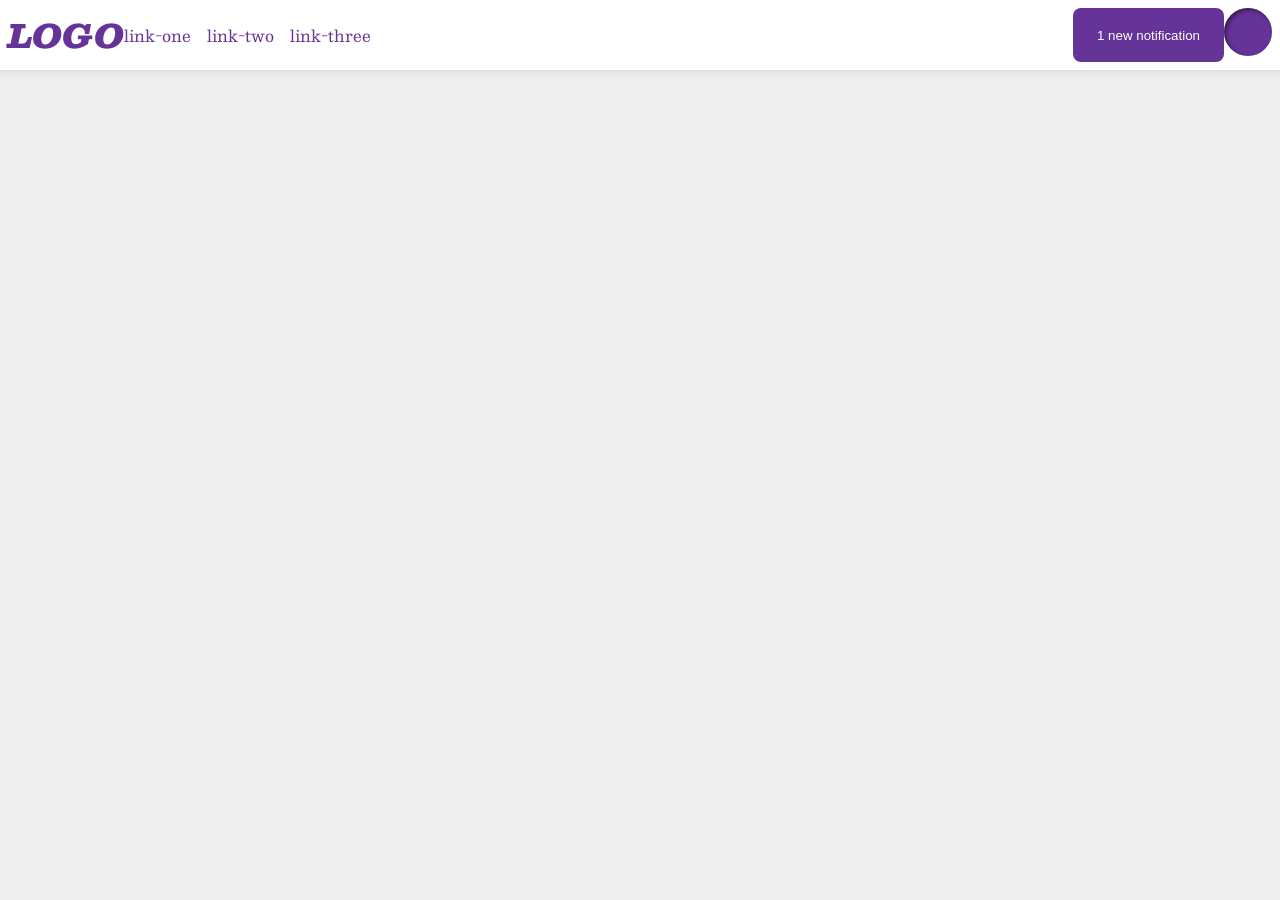
<file: foundations/flex/03-flex-header-2/index.html>
<!DOCTYPE html>
<html lang="en">
  <head>
    <meta charset="UTF-8">
    <meta http-equiv="X-UA-Compatible" content="IE=edge">
    <meta name="viewport" content="width=device-width, initial-scale=1.0">
    <title>Flex Header 2</title>
    <link rel="stylesheet" href="style.css">
  </head>
  <body>
    <div class="header">
      <div class="logo left">
        LOGO
      </div>
      <ul class="links left">
        <li><a href="https://google.com">link-one</a></li>
        <li><a href="https://google.com">link-two</a></li>
        <li><a href="https://google.com">link-three</a></li>
      </ul>
      <button class="notifications right">
        1 new notification
      </button>
      <div class="profile-image right"></div>
    </div>
  </body>
</html>
</file>
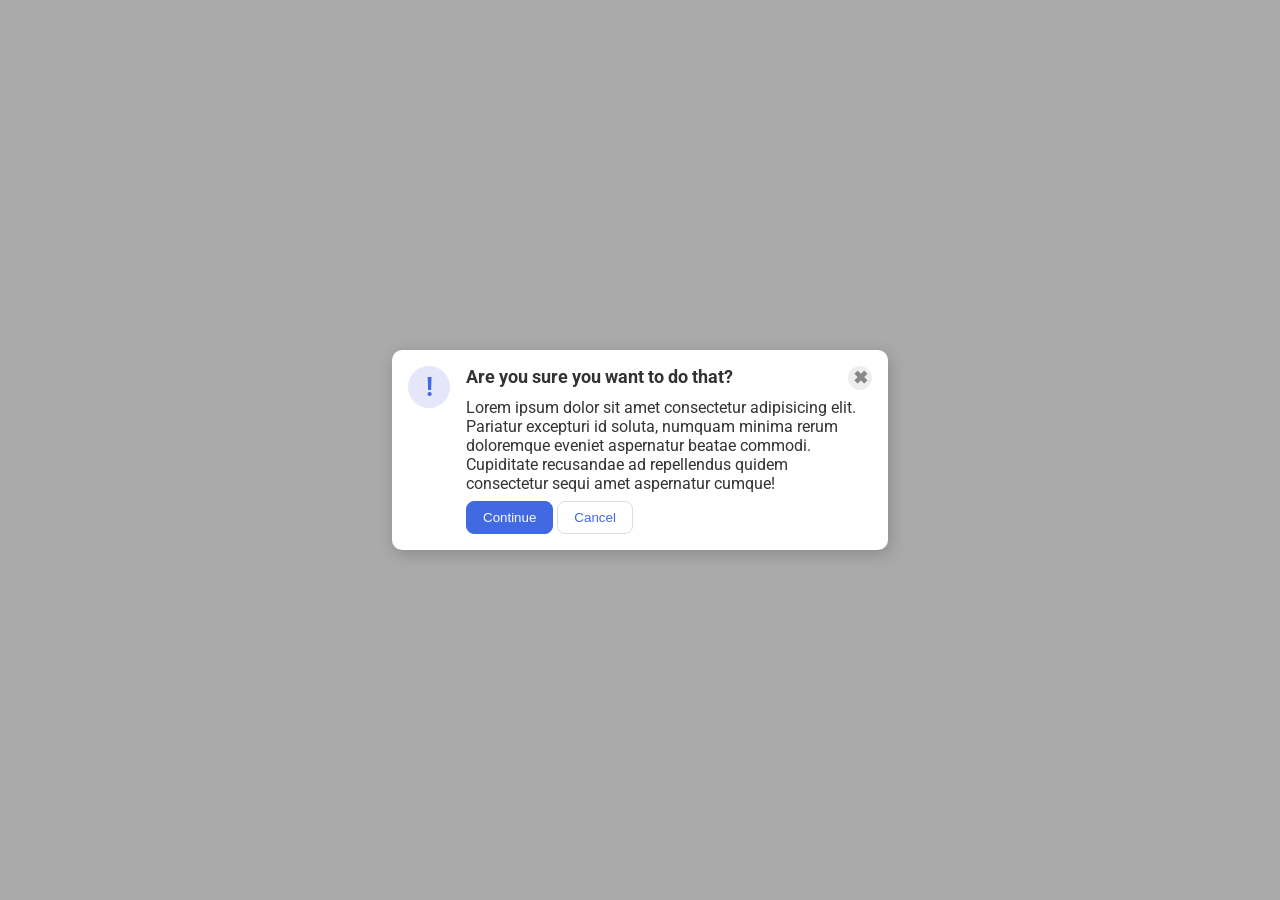
<file: foundations/flex/05-flex-modal/index.html>
<!DOCTYPE html>
<html lang="en">
  <head>
    <meta charset="UTF-8">
    <meta http-equiv="X-UA-Compatible" content="IE=edge">
    <meta name="viewport" content="width=device-width, initial-scale=1.0">
    <link rel="stylesheet" href="style.css">
    <title>Modal</title>
  </head>
  <body>
    <div class="modal">
      <div class="part">
        <div class="icon">!</div>
      </div>
      <div class="part">
        <div class="header top">Are you sure you want to do that?</div>
        <button class="close-button top">✖</button>
        <div class="text">Lorem ipsum dolor sit amet consectetur adipisicing elit. Pariatur excepturi id soluta, numquam minima rerum doloremque eveniet aspernatur beatae commodi. Cupiditate recusandae ad repellendus quidem consectetur sequi amet aspernatur cumque!</div>
        <button class="continue bottom">Continue</button>
        <button class="cancel bottom">Cancel</button>
      </div>
    </div>
  </body>
</html>
</file>
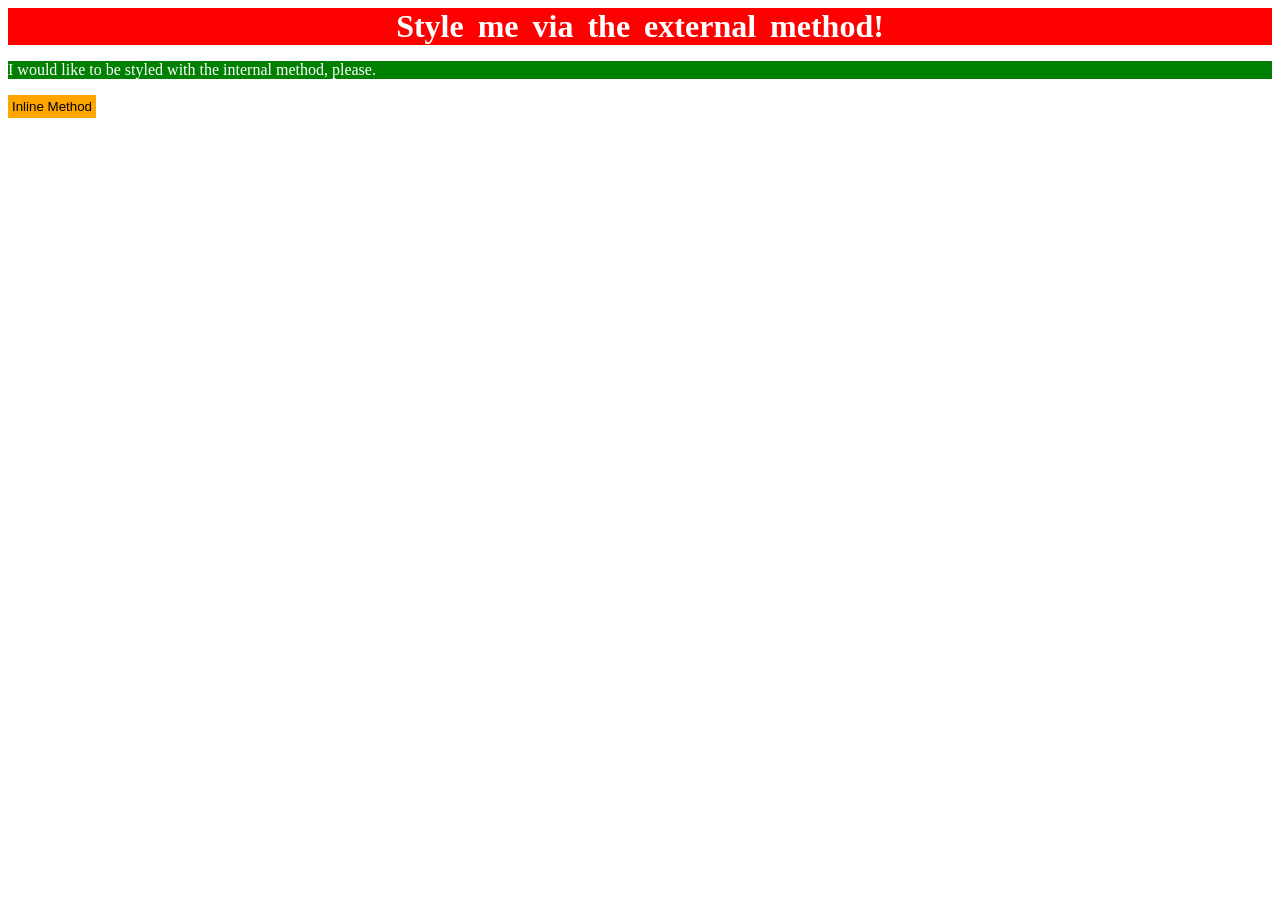
<file: foundations/intro-to-css/01-css-methods/index.html>
<!DOCTYPE html>
<html lang="en">
  <head>
    <meta charset="UTF-8">
    <meta http-equiv="X-UA-Compatible" content="IE=edge">
    <meta name="viewport" content="width=device-width, initial-scale=1.0">
    <title>Methods for Adding CSS</title>
    <link rel="stylesheet" href="style.css">
    <style>
      p {
        background-color: green;
        color: white;
      }
    </style>
  </head>
  <body>
    <div>Style me via the external method!</div>
    <p>I would like to be styled with the internal method, please.</p>
    <button style="background-color: orange; font-weight: lighter; border: 0; padding: 4px;">Inline Method</button>
  </body>
</html>
</file>
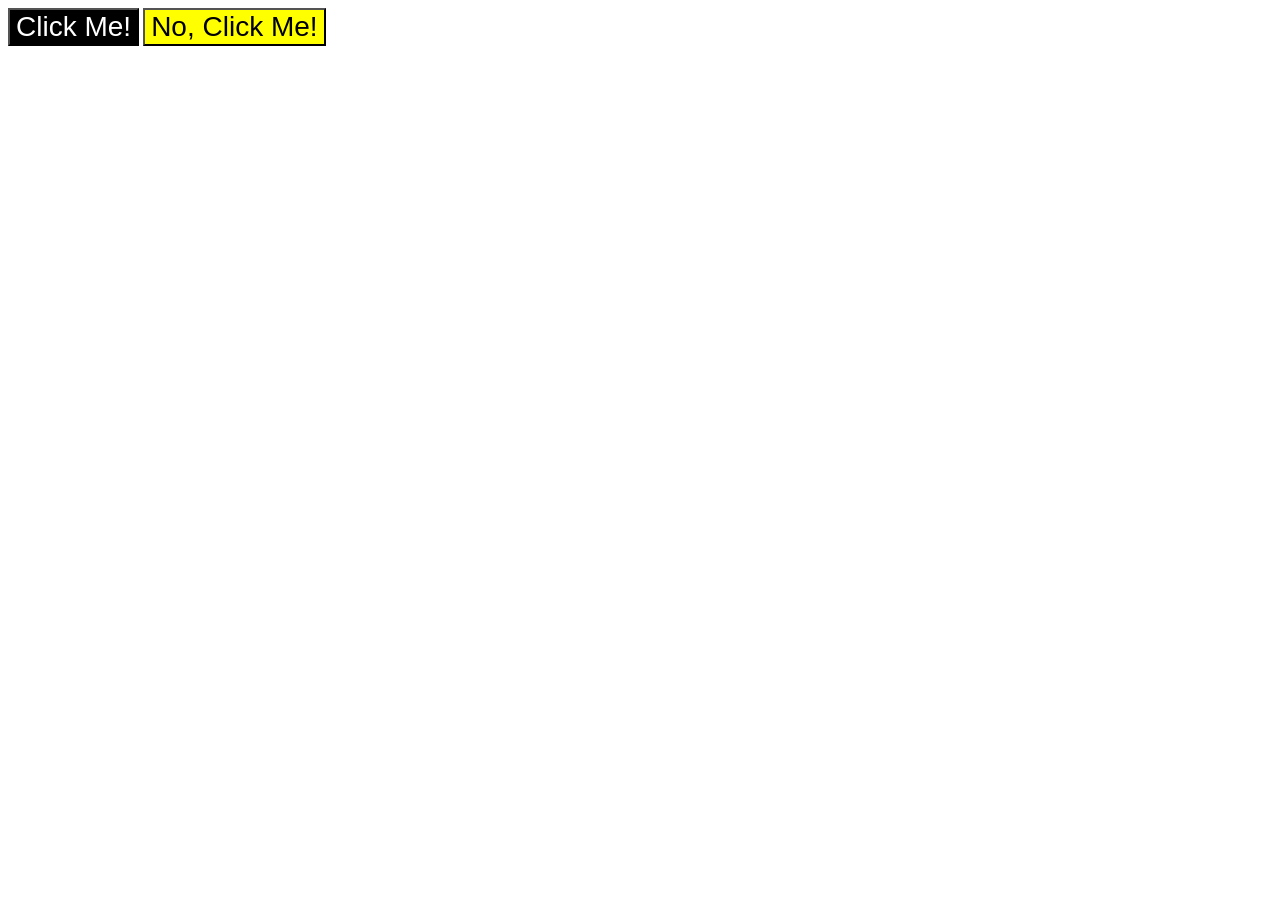
<file: foundations/intro-to-css/03-grouping-selectors/index.html>
<!DOCTYPE html>
<html lang="en">
  <head>
    <meta charset="UTF-8">
    <meta http-equiv="X-UA-Compatible" content="IE=edge">
    <meta name="viewport" content="width=device-width, initial-scale=1.0">
    <title>Grouping Selectors</title>
    <link rel="stylesheet" href="style.css">
  </head>
  <body>
    <button class="first">Click Me!</button>
    <button class="second">No, Click Me!</button>
  </body>
</html>
</file>
<file: foundations/flex/03-flex-header-2/style.css>
/* this is some magical font-importing.  
you'll learn about it later. */
@import url('https://fonts.googleapis.com/css2?family=Besley:ital,wght@0,400;1,900&display=swap');

body {
  margin: 0;
  background: #eee;
  font-family: Besley, serif;
}

.header {
  background: white;
  border-bottom: 1px solid #ddd;
  box-shadow: 0 0 8px rgba(0,0,0,.1);
}

.profile-image {
  background: rebeccapurple;
  box-shadow: inset 2px 2px 4px rgba(0,0,0,.5);
  border-radius: 50%;
  width: 48px;
  height: 48px;
  flex-shrink: 0;
}

.logo {
  color: rebeccapurple;
  font-size: 32px;
  font-weight: 900;
  font-style: italic;
}

button {
  border: none;
  border-radius: 8px;
  background: rebeccapurple;
  color: white;
  padding: 8px 24px;
}

a {
  /* this removes the line under our links */
  text-decoration: none;
  color: rebeccapurple;
}

ul {
  list-style-type: none;
}

.header {
  display: flex;
  justify-content: space-between;
  padding: 8px;
}

ul {
  display: flex;
  margin: 0;
  padding: 0;
  gap: 16px;
  margin-right: auto;
}

.left,
.right {
  display: flex;
  align-items: center;
  gap: 16px;
}

/* .left {
  justify-content: space-between;
  align-items: center;
} */

li {
  flex-shrink: 0;
}
</file>
<file: foundations/flex/05-flex-modal/style.css>
@import url('https://fonts.googleapis.com/css2?family=Roboto:wght@400;700&display=swap');

html, body {
  height: 100%;
}

body {
  font-family: Roboto, sans-serif;
  margin: 0;
  background: #aaa;
  color: #333;
  /* I'll give you this one for free lol */
  display: flex;
  align-items: center;
  justify-content: center;
}

.modal {
  background: white;
  width: 480px;
  border-radius: 10px;
  box-shadow: 2px 4px 16px rgba(0,0,0,.2);
}

.icon {
  color: royalblue;
  font-size: 26px;
  font-weight: 700;
  background: lavender;
  width: 42px;
  height: 42px;
  border-radius: 50%;
  display: flex;
  align-items: center;
  justify-content: center;
}

.close-button {
  background: #eee;
  border-radius: 50%;
  color: #888;
  font-weight: 400;
  font-size: 16px;
  height: 24px;
  width: 24px;
  display: flex;
  align-items: center;
  justify-content: center;
  border: 1px solid #eee;
  padding: 0;
}

button {
  cursor: pointer;
  padding: 8px 16px;
  border-radius: 8px;
}

button.continue {
  background: royalblue;
  border: 1px solid royalblue;
  color: white;
}

button.cancel {
  background: white;
  border: 1px solid #ddd;
  color: royalblue;
}

/* start */

.modal {
  display: flex;
  padding: 8px;
}

.part {
  display: flex;
  flex-wrap: wrap;
  margin: 8px;
}

.top {
  display: flex;
  flex-shrink: 0;
  font-weight: bolder;
  font-size: large;

  margin-bottom: 8px;
}

.bottom {
  margin-top: 8px;
  display: flex;
  flex-shrink: 0;
  margin-right: 4px;
}

.header {
  margin-right: auto;
}


/* after seeing soln */

.icon {
  flex-shrink: 0;
}
</file>
<file: foundations/intro-to-css/01-css-methods/style.css>
div {
 background-color: red;
 font-size:xx-large;
 font-weight: bold;
 word-spacing: 6px;
 color: white;
 text-align: center;
}
</file>
<file: foundations/intro-to-css/03-grouping-selectors/style.css>
/* Add CSS Styling */

.first,
.second {
    font-size: 28px;
    font-family: Helvetica, 'Times New Roman',  sans-serif;
}

.first {
    background-color: black;
    color: white;
}

.second {
    background-color: yellow;
}
</file>
